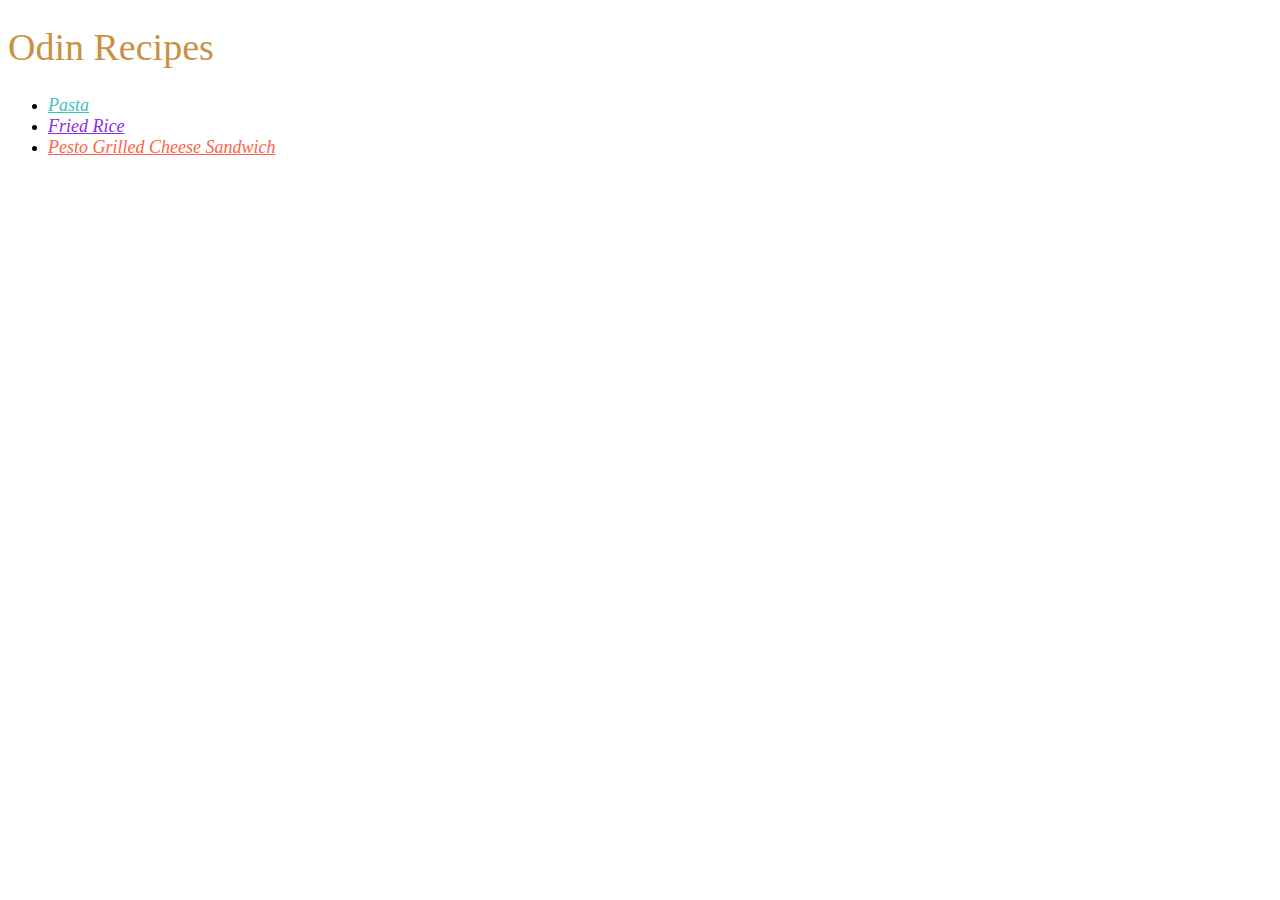
<file: index.html>
<!DOCTYPE html>
<html lang="en">
<head>
    <meta charset="UTF-8">
    <meta name="viewport" content="width=device-width, initial-scale=1.0">
    <link rel="stylesheet" href="style.css">
    <title>Odin Recipes</title>
</head>
<body>
    <h1>Odin Recipes</h1>
    <ul>
        <li>
            <a class="first-link" href="recipes/pasta-fagioli.html"
            target="_self" rel="noopener noreferrer">Pasta</a>
        </li>
        <li>
            <a class="second-link" href="recipes/fried-rice.html"
            target="_self" rel="noopener noreferrer">Fried Rice</a>
        </li>
        <li>
            <a class="third-link" href="recipes/pesto-grilled-cheese-sandwich.html"
            target="_self" rel="noopener noreferrer">Pesto Grilled Cheese Sandwich</a>
        </li>

    </ul>
</body>
</html>
</file>
<file: style.css>
* {
    font-family: Tahoma,"Comic Sans MS", "Brush Script MT", serif;
}

h1 { /*For all titles*/
    color: hsl(34, 57%, 53%);
    font-family: "Brush Script MT";
    font-size: 38px;
    font-weight: lighter;
}

a { /*For all links*/
    font-family: "Copperplate";
    font-size: 18px;
    font-weight: normal;
    font-style: italic;
}


.para {

}

.para.pasta {
    color: hsl(180, 50%, 50%);
}

.para.fried-rice {
    color: hsl(271, 76%, 53%);
}

.para.pesto {
    color: hsl(9, 100%, 64%);
}


.list {

}


.first-link { /* Pasta */
    color: hsl(180, 50%, 50%);
}

.second-link { /* Fried Rice */
    color: hsl(271, 76%, 53%);
}

.third-link { /* Pesto Grilled Cheese Sandwich */
    color: hsl(9, 100%, 64%);
}
</file>
